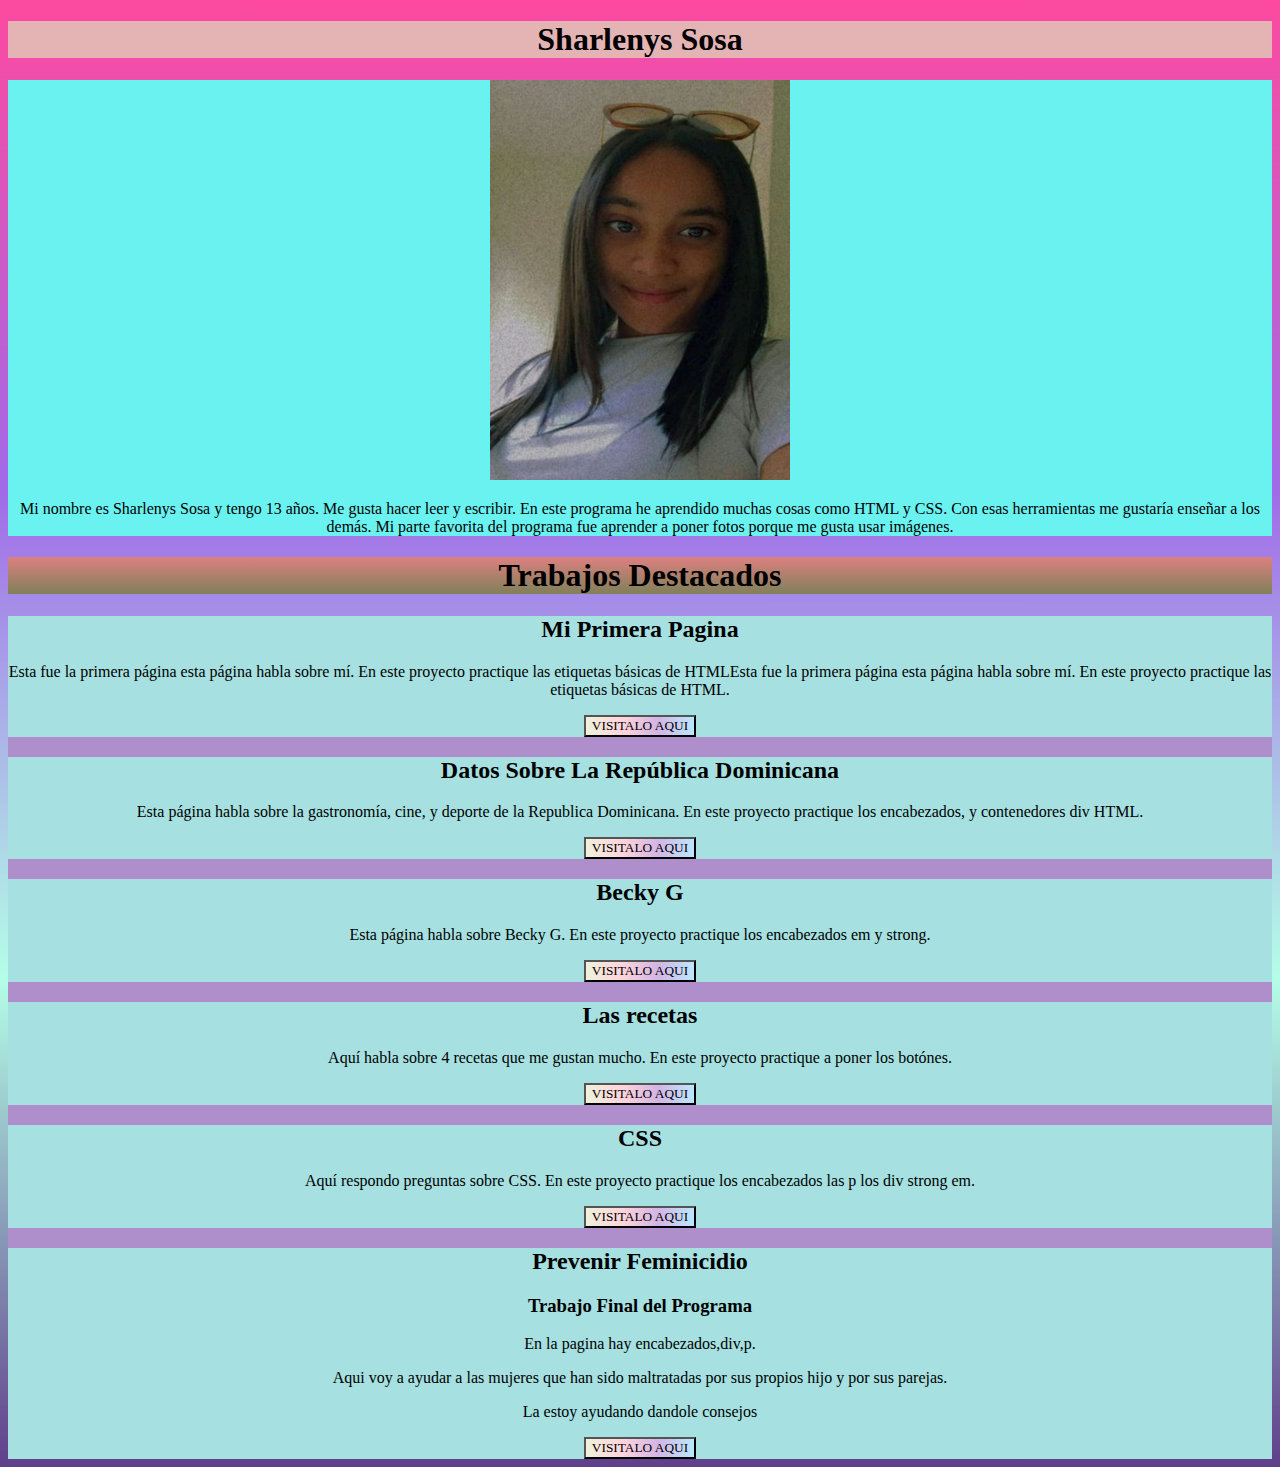
<file: index.html>
<!DOCTYPE html>
<html>

<head>
    <title>Sharlenys Sosa MP Portafolios</title>
    <link href="SSestilo.css" rel="stylesheet">
</head>


<body>
    <h1 id="encabezado">Sharlenys Sosa</h1>
    <div id="bio">
        <img src="Sharlenys.jfif" alt="Chica sonriendo">
        <p>Mi nombre es Sharlenys Sosa y tengo 13 años. Me gusta hacer leer y escribir. En este programa he aprendido
            muchas cosas como HTML y CSS. Con esas herramientas me gustaría enseñar a los demás. Mi parte favorita del
            programa fue aprender a poner fotos porque me gusta usar imágenes.</p>
    </div>

    <h1 id="tituloDestacados">Trabajos Destacados</h1>

    <div id="contenedorProyectos">
        <div class="proyectos">
            <h2>Mi Primera Pagina</h2>
            <p>Esta fue la primera página esta página habla sobre mí. En este proyecto practique las etiquetas básicas
                de HTMLEsta fue la primera página esta página habla sobre mí. En este proyecto practique las etiquetas
                básicas de HTML.</p>
            <a href="/sharlenysporfolio21/proyectos/U1L1.html"><button>VISITALO AQUI</button></a>
        </div>

        <div class="proyectos">
            <h2>Datos Sobre La República Dominicana</h2>
            <p>Esta página habla sobre la gastronomía, cine, y deporte de la Republica Dominicana. En este proyecto
                practique los encabezados, y contenedores div HTML.</p>
            <a href="/sharlenysporfolio21/proyectos/U1.L3.html"><button>VISITALO AQUI</button></a>

        </div>

        <div class="proyectos">
            <h2>Becky G</h2>
            <p>Esta página habla sobre Becky G. En este proyecto practique los encabezados em y strong. </p>
            <a href="/sharlenysporfolio21/proyectos/U1L3.1.html"><button>VISITALO AQUI</button></a>

        </div>


        <div class="proyectos">
            <h2>Las recetas</h2>
            <p>Aquí habla sobre 4 recetas que me gustan mucho. En este proyecto practique a poner los botónes.</p>
            <a href="/sharlenysporfolio21/proyectos/U1ProyectoFinal_Sharlenys/inicio.html"><button>VISITALO AQUI</button></a>
        </div>


        <div class="proyectos">
            <h2>CSS</h2>
            <p>Aquí respondo preguntas sobre CSS. En este proyecto practique los encabezados las p los div strong em.
            </p>
            <a href="/sharlenysporfolio21/proyectos/U2.L1.html"><button>VISITALO AQUI</button></a>
        </div>

        <div class="proyectos">
            <h2>Prevenir Feminicidio</h2>
            <h3>Trabajo Final del Programa</h3>
            <p>En la pagina hay encabezados,div,p.</p>
            <p>Aqui voy a ayudar a las mujeres que han sido maltratadas por sus propios hijo y por sus parejas.</p>
            <p>La estoy ayudando dandole consejos </p>
            <a href="/sharlenysporfolio21/proyectos/Unidad[3]/Sosa.html"><button>VISITALO AQUI</button></a>






        </div>
    </div>

</body>

</html>
</file>
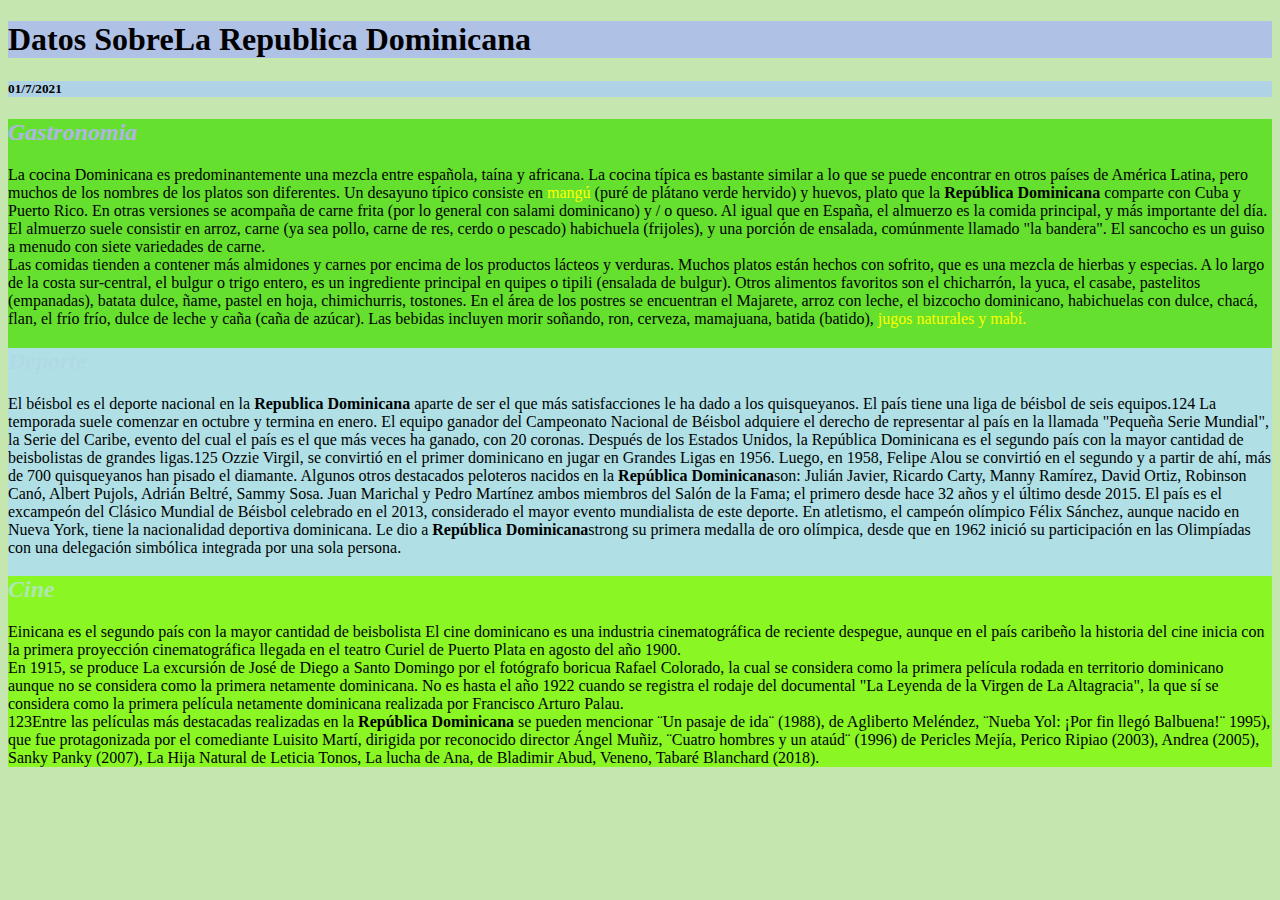
<file: proyectos/U1.L3.html>
<!DOCTYPE html>
<html>

<head>
    <title>Page Title</title>
</head>

<body style="background-color:rgb(198, 230, 176);">

    <h1 style="background-color:rgb(176, 193, 230);">
        Datos Sobre<strong>La Republica Dominicana</strong></h1>
    <h5 style="background-color:rgb(176, 210, 230);">
        01/7/2021</h5>
    <div style="background-color:rgb(102, 224, 46);">

        <h2 style="color:rgb(176, 180, 230);"><em>Gastronomia</em></h2>
        <p >
            La cocina Dominicana es predominantemente una mezcla entre española, taína y africana. La cocina típica es
            bastante similar a lo que se puede encontrar en otros países de América Latina, pero muchos de los nombres
            de los platos son diferentes. Un desayuno típico consiste en <span style="color: yellow;"> mangú </span>(puré de plátano verde hervido) y huevos,
            plato que la <strong>República Dominicana</strong> comparte con Cuba y Puerto Rico. En otras versiones se
            acompaña de carne
            frita (por lo general con salami dominicano) y / o queso. Al igual que en España, el almuerzo es la comida
            principal, y más importante del día. El almuerzo suele consistir en arroz, carne (ya sea pollo, carne de
            res, cerdo o pescado) habichuela (frijoles), y una porción de ensalada, comúnmente llamado "la
            bandera". El
            sancocho es un guiso a menudo con siete variedades de carne.<br>
            Las comidas tienden a contener más almidones y carnes por encima de los productos lácteos y verduras. Muchos
            platos están hechos con sofrito, que es una mezcla de hierbas y especias. A lo largo de la costa
            sur-central, el bulgur o trigo entero, es un ingrediente principal en quipes o tipili (ensalada de bulgur).
            Otros alimentos favoritos son el chicharrón, la yuca, el casabe, pastelitos (empanadas), batata dulce, ñame,
            pastel en hoja, chimichurris, tostones. En el área de los postres se encuentran el Majarete, arroz con
            leche, el bizcocho dominicano, habichuelas con dulce, chacá, flan, el frío frío, dulce de leche y caña (caña
            de azúcar). Las bebidas incluyen morir soñando, ron, cerveza, mamajuana, batida (batido),<span style="color: yellow;"> jugos naturales y
            mabí.<br>
            <span style="color: yellow;"></span>




        <div style="background-color:rgb(176, 224, 230);">

            <h2 style="color:rgb(176, 217, 230);">
                <em>Deporte</em>
            </h2>
            <p style="font-family: fantasy;">
                El béisbol es el deporte nacional en la <strong> Republica Dominicana</strong> aparte de ser el que más
                satisfacciones le
                ha
                dado a los quisqueyanos. El país tiene una liga de béisbol de seis equipos.124​ La temporada suele
                comenzar
                en octubre y termina en enero. El equipo ganador del Campeonato Nacional de Béisbol adquiere el derecho
                de
                representar al país en la llamada "Pequeña Serie Mundial", la Serie del Caribe, evento del cual el país
                es
                el que más veces ha ganado, con 20 coronas. Después de los Estados Unidos, la República Dominicana es el
                segundo país con la mayor cantidad de beisbolistas de grandes ligas.125​ Ozzie Virgil, se convirtió en
                el
                primer dominicano en jugar en Grandes Ligas en 1956. Luego, en 1958, Felipe Alou se convirtió en el
                segundo
                y a partir de ahí, más de 700 quisqueyanos han pisado el diamante. Algunos otros destacados peloteros
                nacidos en la <strong> República Dominicana</strong>son: Julián Javier, Ricardo Carty, Manny Ramírez,
                David Ortiz,
                Robinson
                Canó, Albert Pujols, Adrián Beltré, Sammy Sosa. Juan Marichal y Pedro Martínez ambos miembros del Salón
                de
                la Fama; el primero desde hace 32 años y el último desde 2015. El país es el excampeón del Clásico
                Mundial
                de Béisbol celebrado en el 2013, considerado el mayor evento mundialista de este deporte.
                En atletismo, el campeón olímpico Félix Sánchez, aunque nacido en Nueva York, tiene la nacionalidad
                deportiva dominicana. Le dio a <strong>República Dominicana</strong>strong su primera medalla de oro
                olímpica, desde que en
                1962
                inició su participación en las Olimpíadas con una delegación simbólica integrada por una sola
                persona.<br>






            <div style="background-color:rgb(138, 247, 36);">

                <h2 style="color:rgb(176, 230, 176);">
                    <em>Cine</em>
                </h2>
                <p >


                    Einicana es el segundo país con la mayor cantidad de beisbolista
                    El cine dominicano es una industria cinematográfica de reciente despegue, aunque en el país caribeño
                    la historia del cine inicia con la primera proyección cinematográfica llegada en el teatro Curiel de
                    Puerto Plata en agosto del año 1900.<br>
                    En 1915, se produce La excursión de José de Diego a Santo Domingo por el fotógrafo boricua Rafael
                    Colorado, la cual se considera como la primera película rodada en territorio dominicano aunque no se
                    considera como la primera netamente dominicana. No es hasta el año 1922 cuando se registra el rodaje
                    del documental "La Leyenda de la Virgen de La Altagracia", la que sí se considera como la primera
                    película netamente dominicana realizada por Francisco Arturo Palau.<br>123​
                    Entre las películas más destacadas realizadas en la<strong> República Dominicana</strong> se pueden
                    mencionar ¨Un
                    pasaje de ida¨ (1988), de Agliberto Meléndez, ¨Nueba Yol: ¡Por fin llegó Balbuena!¨ 1995), que fue
                    protagonizada por el comediante Luisito Martí, dirigida por reconocido director Ángel Muñiz, ¨Cuatro
                    hombres y un ataúd¨ (1996) de Pericles Mejía, Perico Ripiao (2003), Andrea (2005), Sanky Panky
                    (2007), La Hija Natural de Leticia Tonos, La lucha de Ana, de Bladimir Abud, Veneno, Tabaré
                    Blanchard (2018).<br>

                </p>
            </div>
</body>

</html>
</file>
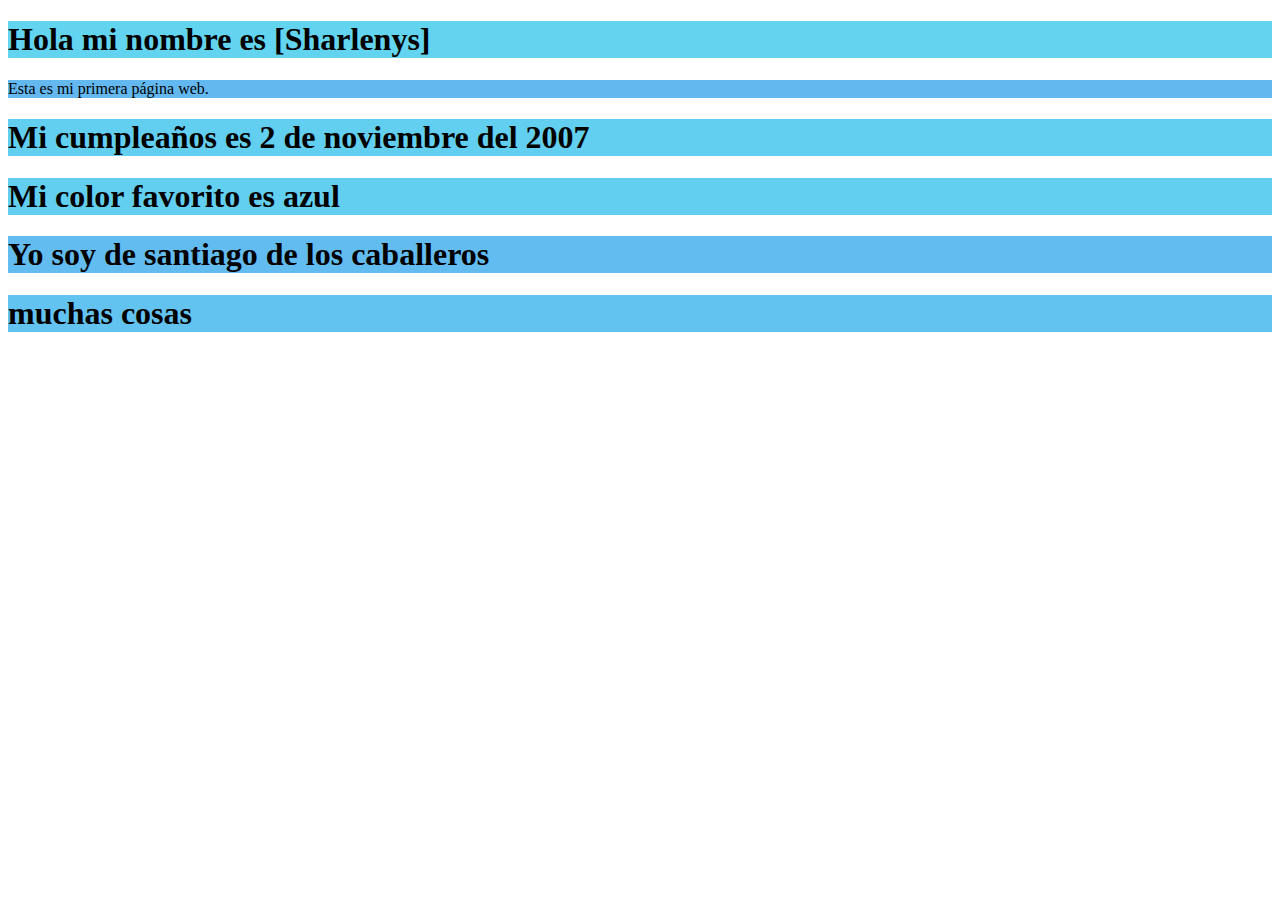
<file: proyectos/U1L1.html>
<!DOCTYPE html>
<html>

<head>
    <title> Sharlenys: Mi Primera Página </title>
</head>

<body>
    <h1    style="background-color:rgb(99, 212, 240);"  > Hola mi nombre es [Sharlenys] </h1>
    <p style="background-color:rgb(99, 184, 240);"     >Esta es mi primera página web.</p>
    <h1 style="background-color:rgb(99, 207, 240);"      >Mi cumpleaños es 2 de noviembre del 2007</h1>
    <h1 style="background-color:rgb(99, 207, 240);"    >Mi color favorito es azul </h1 >
    <h1 style="background-color:rgb(99, 188, 240);"  >Yo soy de santiago de los caballeros</h1>
    <h1 style="background-color:rgb(99, 195, 240);"1>muchas cosas<h1>
</body>

</html>
</file>
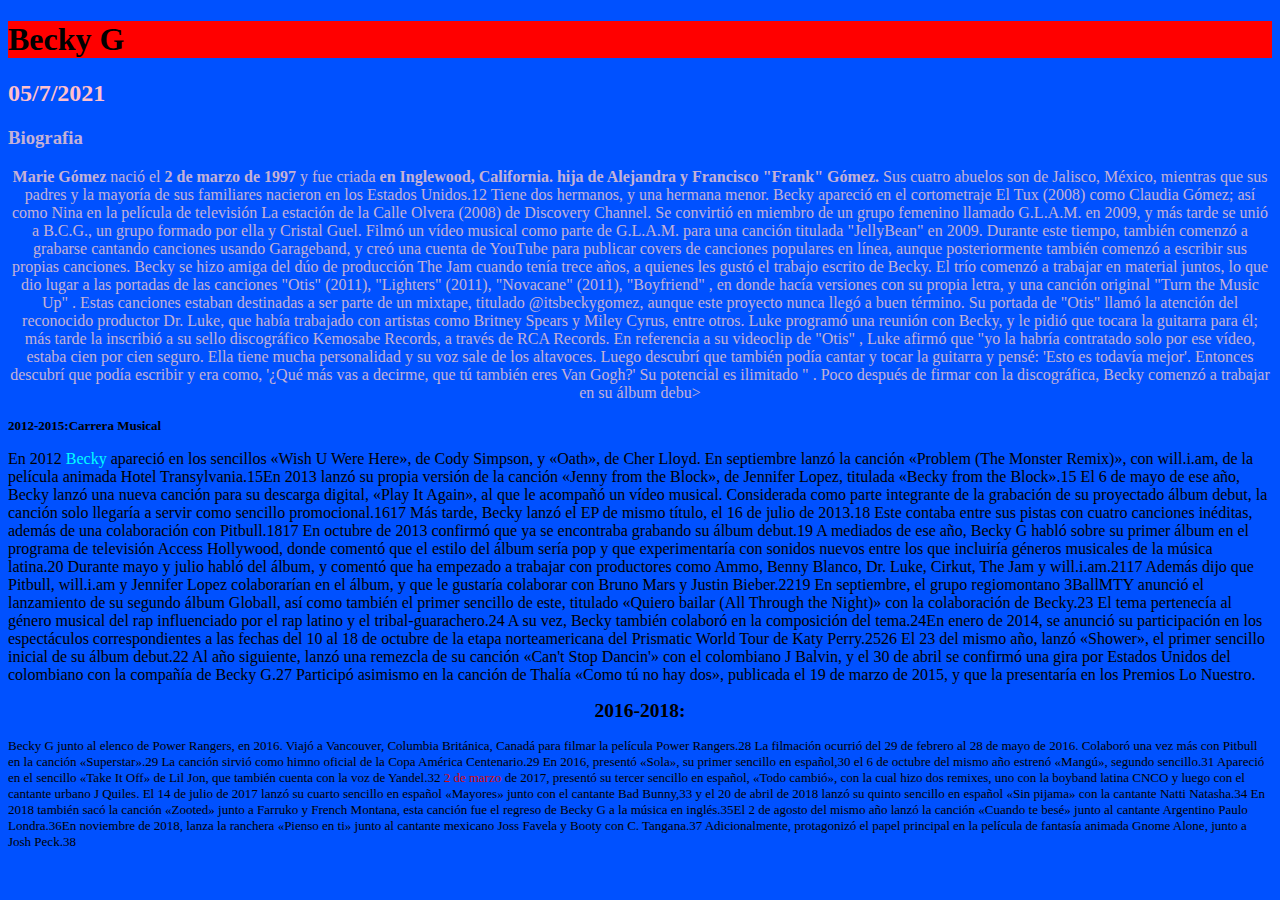
<file: proyectos/U1L3.1.html>
<!DOCTYPE html>
<html>

<head>
    <title>Becky G</title>
</head>

<body style="background-color: rgb(0, 81, 255);">
    <h1 style="background-color:red;"> <strong>Becky G</strong></h1>
    <h2 style="color:pink;">05/7/2021</h2>
<div style="color: rgb(196, 177, 214);">
      <h3 style="font-family:fantasy;">Biografia</h3>
        <p style="text-align: center;"><strong> Marie Gómez</strong> nació el<strong> 2 de marzo de 1997</strong> y fue criada <strong>en Inglewood, California.</strong> <strong> hija de Alejandra y
            Francisco "Frank" Gómez.</strong> Sus cuatro abuelos son de Jalisco, México, mientras que sus padres y la mayoría de
            sus familiares nacieron en los Estados Unidos.12​ Tiene dos hermanos, y una hermana menor. Becky apareció en
            el cortometraje El Tux (2008) como Claudia Gómez; así como Nina en la película de televisión La estación de
            la Calle Olvera (2008) de Discovery Channel. Se convirtió en miembro de un grupo femenino llamado G.L.A.M.
            en 2009, y más tarde se unió a B.C.G., un grupo formado por ella y Cristal Guel. Filmó un vídeo musical como
            parte de G.L.A.M. para una canción titulada "JellyBean" en 2009. Durante este tiempo, también comenzó a
            grabarse cantando canciones usando Garageband, y creó una cuenta de YouTube para publicar covers de
            canciones populares en línea, aunque posteriormente también comenzó a escribir sus propias canciones. Becky
            se hizo amiga del dúo de producción The Jam cuando tenía trece años, a quienes les gustó el trabajo escrito
            de Becky. El trío comenzó a trabajar en material juntos, lo que dio lugar a las portadas de las
            canciones "Otis" (2011), "Lighters" (2011), "Novacane" (2011), "Boyfriend" , en donde hacía versiones con su
            propia letra, y una canción original "Turn the Music Up" . Estas canciones estaban destinadas a ser parte de
            un mixtape, titulado @itsbeckygomez, aunque este proyecto nunca llegó a buen término. Su portada de "Otis"
            llamó la atención del reconocido productor Dr. Luke, que había trabajado con artistas como Britney Spears y
            Miley Cyrus, entre otros. Luke programó una reunión con Becky, y le pidió que tocara la guitarra para él;
            más tarde la inscribió a su sello discográfico Kemosabe Records, a través de RCA Records. En referencia a su
            videoclip de "Otis" , Luke afirmó
            que "yo la habría contratado solo por ese vídeo, estaba cien por cien seguro. Ella tiene mucha personalidad
            y su voz sale de los altavoces. Luego descubrí que también podía cantar y tocar la guitarra y pensé: 'Esto
            es todavía mejor'. Entonces descubrí que podía escribir y era como, '¿Qué más vas a decirme, que tú también
            eres Van Gogh?' Su potencial es ilimitado "
            . Poco después de firmar con la discográfica, Becky comenzó a trabajar en su álbum debu>
        </p>
    </div>

    <div style="font-family: cursive;">
        <h2 style="font-size: small;">2012-2015:Carrera Musical </h2>
        <p>
        En 2012<span style="color:cyan;"> Becky </span> apareció en los sencillos «Wish U Were Here», de Cody Simpson, y «Oath», de Cher Lloyd. En
            septiembre lanzó la canción «Problem (The Monster Remix)», con will.i.am, de la película animada Hotel
            Transylvania.15​

            En 2013 lanzó su propia versión de la canción «Jenny from the Block», de Jennifer Lopez, titulada «Becky
            from the Block».15​ El 6 de mayo de ese año, Becky lanzó una nueva canción para su descarga digital, «Play
            It Again», al que le acompañó un vídeo musical. Considerada como parte integrante de la grabación de su
            proyectado álbum debut, la canción solo llegaría a servir como sencillo promocional.16​17​ Más tarde, Becky
            lanzó el EP de mismo título, el 16 de julio de 2013.18​ Este contaba entre sus pistas con cuatro canciones
            inéditas, además de una colaboración con Pitbull.18​17​ En octubre de 2013 confirmó que ya se encontraba
            grabando su álbum debut.19​ A mediados de ese año, Becky G habló sobre su primer álbum en el programa de
            televisión Access Hollywood, donde comentó que el estilo del álbum sería pop y que experimentaría con
            sonidos nuevos entre los que incluiría géneros musicales de la música latina.20​ Durante mayo y julio habló
            del álbum, y comentó que ha empezado a trabajar con productores como Ammo, Benny Blanco, Dr. Luke, Cirkut,
            The Jam y will.i.am.21​17​ Además dijo que Pitbull, will.i.am y Jennifer Lopez colaborarían en el álbum, y
            que le gustaría colaborar con Bruno Mars y Justin Bieber.22​19​ En septiembre, el grupo regiomontano
            3BallMTY anunció el lanzamiento de su segundo álbum Globall, así como también el primer sencillo de este,
            titulado «Quiero bailar (All Through the Night)» con la colaboración de Becky.23​ El tema pertenecía al
            género musical del rap influenciado por el rap latino y el tribal-guarachero.24​ A su vez, Becky también
            colaboró en la composición del tema.24​

            En enero de 2014, se anunció su participación en los espectáculos correspondientes a las fechas del 10 al 18
            de octubre de la etapa norteamericana del Prismatic World Tour de Katy Perry.25​26​ El 23 del mismo año,
            lanzó «Shower», el primer sencillo inicial de su álbum debut.22​ Al año siguiente, lanzó una remezcla de su
            canción «Can't Stop Dancin'» con el colombiano J Balvin, y el 30 de abril se confirmó una gira por Estados
            Unidos del colombiano con la compañía de Becky G.27​ Participó asimismo en la canción de Thalía «Como tú no
            hay dos», publicada el 19 de marzo de 2015, y que la presentaría en los Premios Lo Nuestro.</p>
    </div>

    <div style="font-size: small;">
        <h2 style="text-align:center;">2016-2018:</h2>

            Becky G junto al elenco de Power Rangers, en 2016.
            Viajó a Vancouver, Columbia Británica, Canadá para filmar la película Power Rangers.28​ La filmación ocurrió
            del 29 de febrero al 28 de mayo de 2016. Colaboró ​​una vez más con Pitbull en la canción «Superstar».29​ La
            canción sirvió como himno oficial de la Copa América Centenario.29​ En 2016, presentó «Sola», su primer
            sencillo en español,30​ el 6 de octubre del mismo año estrenó «Mangú», segundo sencillo.31​ Apareció en el
            sencillo «Take It Off» de Lil Jon, que también cuenta con la voz de Yandel.32​

            <span style="color:rgb(209, 9, 9);"> 2 de marzo </span>de 2017, presentó su tercer sencillo en español, «Todo cambió», con la cual hizo dos remixes,
            uno con la boyband latina CNCO y luego con el cantante urbano J Quiles. El 14 de julio de 2017 lanzó su
            cuarto sencillo en español «Mayores» junto con el cantante Bad Bunny,33​ y el 20 de abril de 2018 lanzó su
            quinto sencillo en español «Sin pijama» con la cantante Natti Natasha.34​ En 2018 también sacó la canción
            «Zooted» junto a Farruko y French Montana, esta canción fue el regreso de Becky G a la música en inglés.35​
            El 2 de agosto del mismo año lanzó la canción «Cuando te besé» junto al cantante Argentino Paulo Londra.36​

            En noviembre de 2018, lanza la ranchera «Pienso en ti» junto al cantante mexicano Joss Favela y Booty con C.
            Tangana.37​ Adicionalmente, protagonizó el papel principal en la película de fantasía animada Gnome Alone,
            junto a Josh Peck.38​</h2>
    </div>

    
    </div>
</body>


</html>
</file>
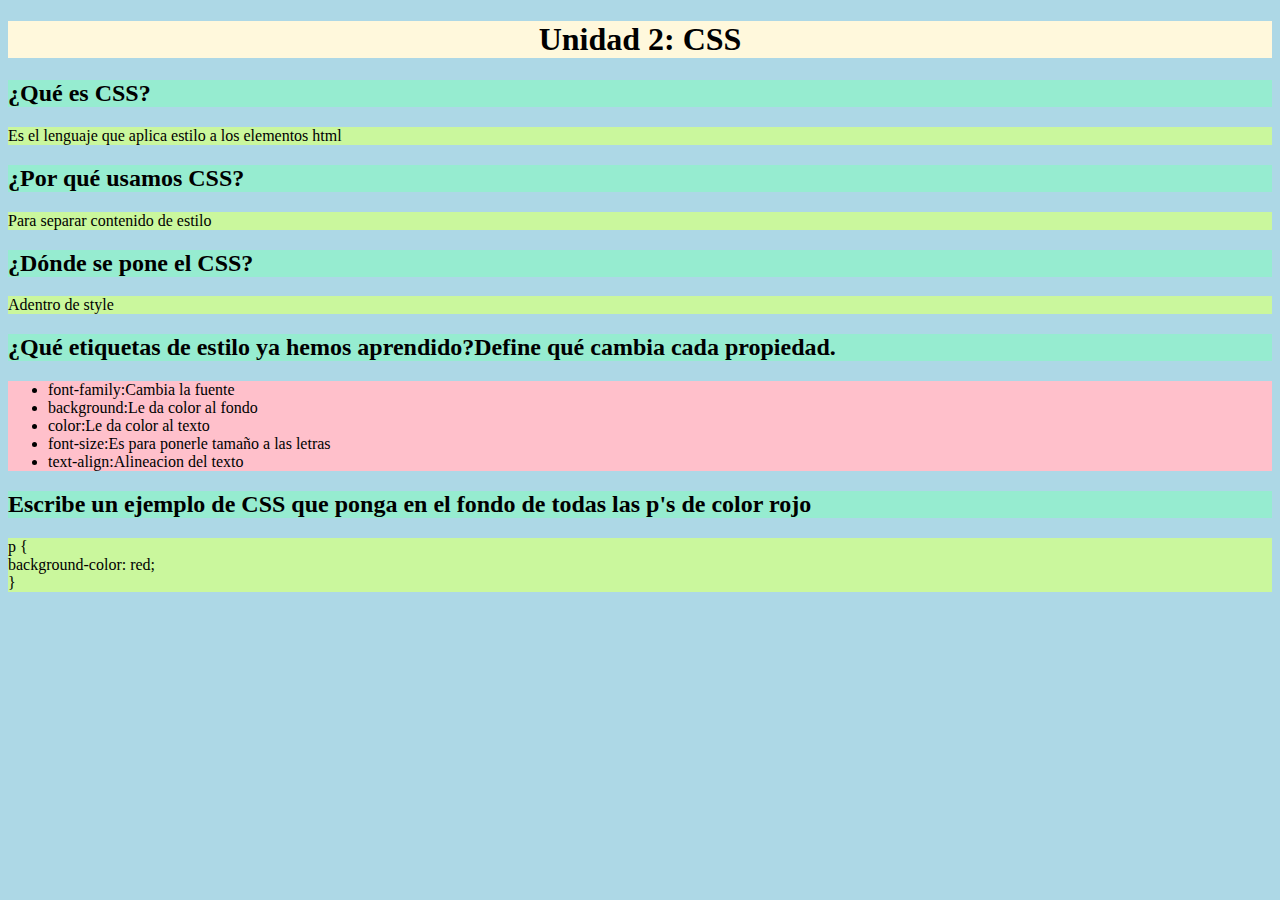
<file: proyectos/U2.L1.html>
<!DOCTYPE html>
<html>

<head>
    <title></title>
    <style>
        body {
            background-color: lightblue;
        }
        h1 {
            text-align: center;
            background-color: cornsilk;
        }
        h2 {
            background-color:  rgb(150, 236, 208);
        }
        p {
            background-color:rgb(202, 247, 157);
        }
        ul {
           background-color: pink;
        }
    </style>
</head> 

<body>
    <h1> Unidad 2: CSS</h1>
    <h2>¿Qué es CSS?</h2>
    <p>Es el lenguaje que aplica estilo a los elementos html </p>
    <h2>¿Por qué usamos CSS?</h2>
    <p>Para separar contenido de estilo</p>
    <h2>¿Dónde se pone el CSS?</h2>
    <p>Adentro de style</p>
    <h2>¿Qué etiquetas de estilo ya hemos aprendido?Define qué cambia cada propiedad.</h2>
    <ul>
       <li>font-family:Cambia la fuente</li>
       <li>background:Le da color al fondo</li>
       <li>color:Le da color al texto</li>
       <li>font-size:Es para ponerle tamaño a las letras</li>
       <li> text-align:Alineacion del texto</li>
       </ul>
<h2>Escribe un ejemplo de CSS que ponga en el fondo de todas las p's de color rojo </h2>
<p>p {<br> background-color: red;<br>}<br></p>
       
    
</body>

</html>
</file>
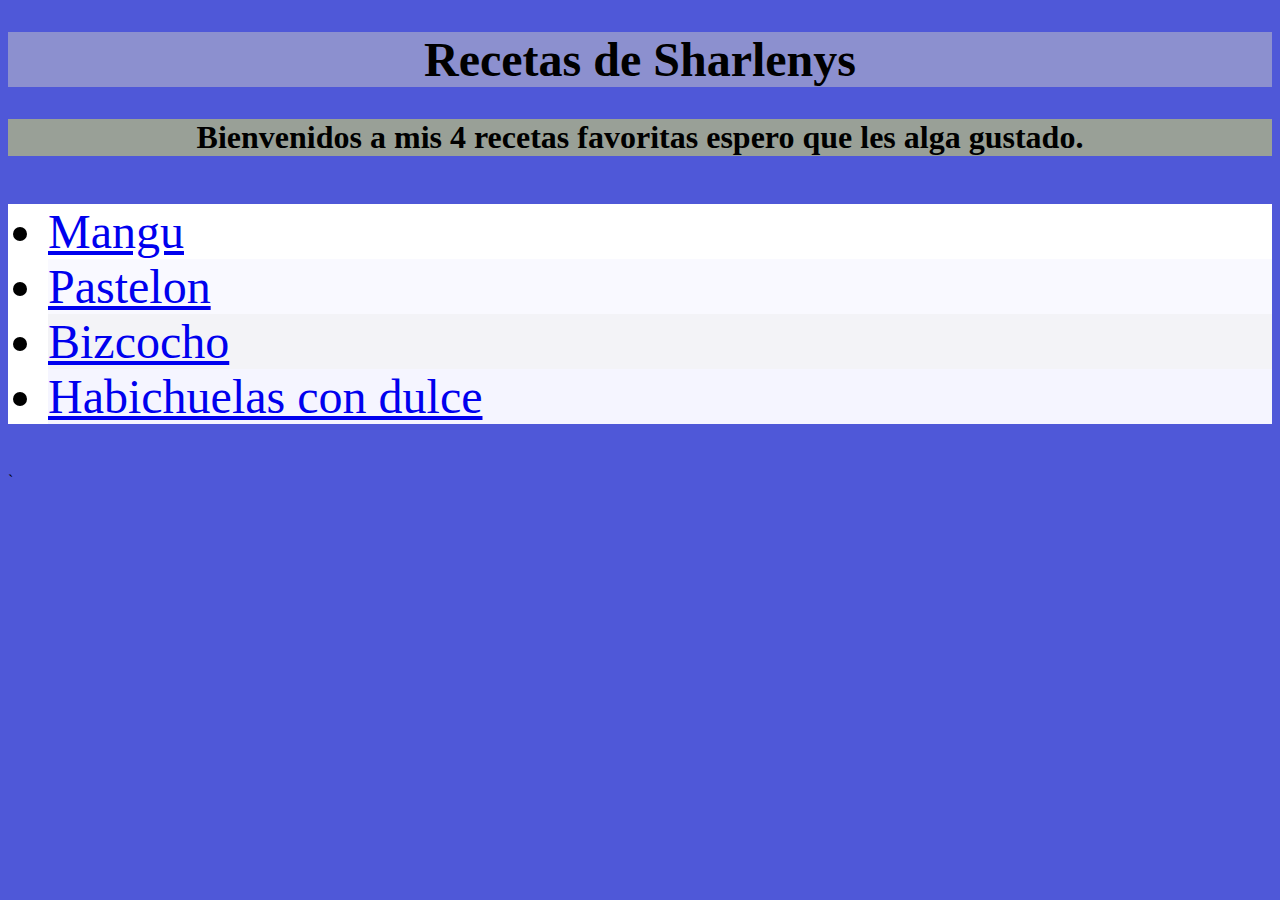
<file: proyectos/U1ProyectoFinal_Sharlenys/inicio.html>
<!DOCTYPE html>
<html>

<head>

    <title>Recetas Favoritas de Sharlenys</title>
</head>



<body style="background-color: rgb(79, 88, 216);">
    <h1 style="background-color: rgb(140, 144, 207);text-align: center;font-size: 300%;font-family:fantasy;">Recetas de Sharlenys </h1>
    <h1 style="background-color: rgb(153, 160, 151);text-align: center;">Bienvenidos a mis 4 recetas favoritas espero que les alga gustado.</h1>
    <ul style="font-size: 300%;background-color: rgb(255, 255, 255)">
        <li style="background-color: rgb(255, 255, 255);"><a href="receta1.html">Mangu</a></li>
        <li style="background-color: rgb(249, 249, 255);"><a href="receta2.html">Pastelon</a></li>
        <li style="background-color: rgb(243, 243, 247);"><a href="receta3.html">Bizcocho</a></li>
        <li style="background-color: rgb(245, 245, 255);"><a href="receta4.html">Habichuelas con dulce</a></li>
    </ul>

</body>

</html>`
</file>
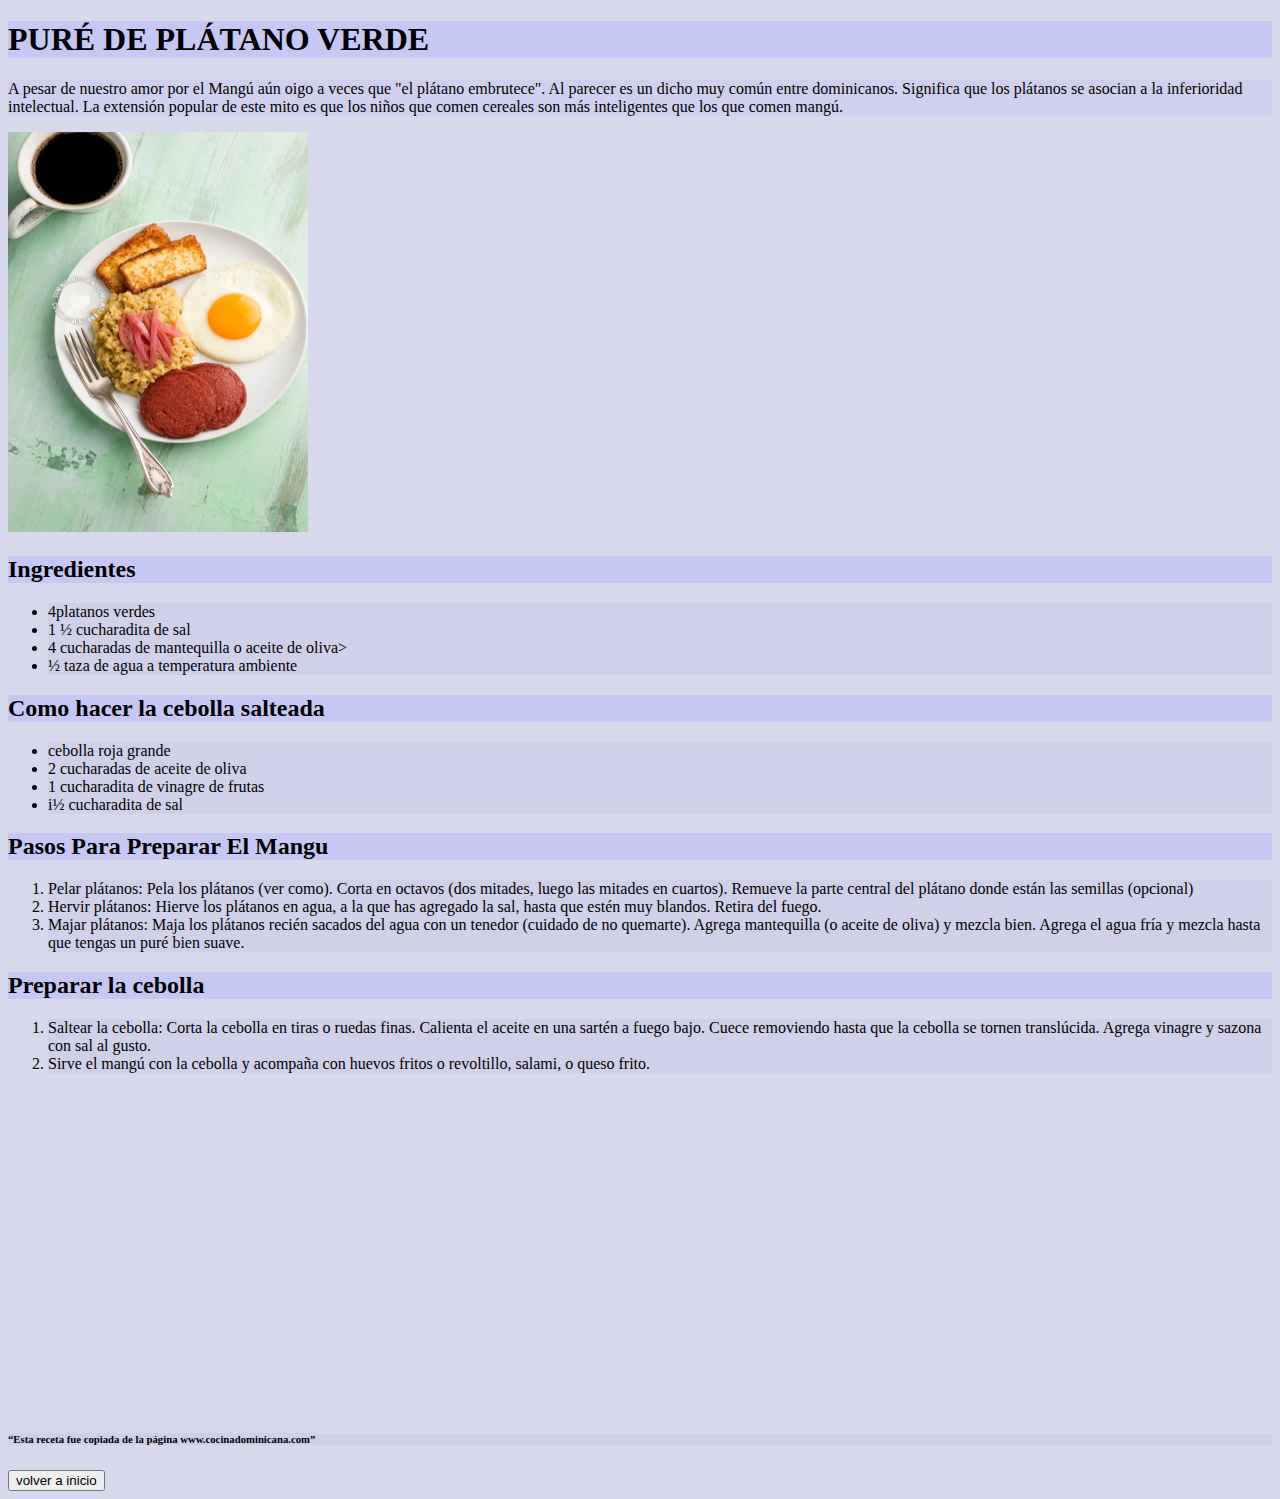
<file: proyectos/U1ProyectoFinal_Sharlenys/receta1.html>
<!DOCTYPE html>
<html>

<head>
    <title>MANGÚ</title>
</head>

<body style="background-color: rgb(216, 216, 236);">
    <h1 style="background-color: rgb(199, 199, 243);">PURÉ DE PLÁTANO VERDE</h1>
    <p style="background-color: rgb(208, 208, 238);">
        </pstyle>A pesar de nuestro amor por el Mangú aún oigo a veces que "el plátano embrutece". Al parecer es un
        dicho muy
        común entre dominicanos. Significa que los plátanos se asocian a la inferioridad intelectual. La extensión
        popular de este mito es que los niños que comen cereales son más inteligentes que los que comen mangú.</p>
    <img src="MANGU.webp" width="300" height="400">

    <div>
        <h2 style="background-color: rgb(199, 199, 243);">Ingredientes</h2>
        <ul>
            <li style="background-color: rgb(208, 208, 233);">4platanos verdes</li>
            <li style="background-color: rgb(208, 208, 233);">1 ½ cucharadita de sal</li>
            <li style="background-color: rgb(208, 208, 233);">4 cucharadas de mantequilla o aceite de oliva></li>
            <li style="background-color: rgb(208, 208, 233);">½ taza de agua a temperatura ambiente</li>
        </ul>
        <h2 style="background-color: rgb(199, 199, 243);">Como hacer la cebolla salteada</h2>
        <ul>
            <li style="background-color: rgb(208, 208, 233);">cebolla roja grande</li>
            <li style="background-color: rgb(208, 208, 233);">2 cucharadas de aceite de oliva</li>
            <li style="background-color: rgb(208, 208, 233);">1 cucharadita de vinagre de frutas</li>
            <li style="background-color: rgb(208, 208, 233);">i½ cucharadita de sal</li>

        </ul>
    </div>


    <div>
        <h2 style="background-color: rgb(199, 199, 243);">Pasos Para Preparar El Mangu</h2>
        <ol>
            <li style="background-color: rgb(208, 208, 233);">Pelar plátanos: Pela los plátanos (ver como). Corta en
                octavos (dos mitades, luego las mitades en
                cuartos). Remueve la parte central del plátano donde están las semillas (opcional) </li>
            <li style="background-color: rgb(208, 208, 233);"> Hervir plátanos: Hierve los plátanos en agua, a la que
                has agregado la sal, hasta que estén muy blandos.
                Retira del fuego. </li>
            <li style="background-color: rgb(208, 208, 233);">Majar plátanos: Maja los plátanos recién sacados del agua
                con un tenedor (cuidado de no quemarte).
                Agrega mantequilla (o aceite de oliva) y mezcla bien. Agrega el agua fría y mezcla hasta que tengas un
                puré bien suave.</li>
        </ol>
        <h2 style="background-color: rgb(199, 199, 243);">Preparar la cebolla</h2>
        <ol>
            <li style="background-color: rgb(208, 208, 233);">Saltear la cebolla: Corta la cebolla en tiras o ruedas
                finas. Calienta el aceite en una sartén a fuego
                bajo.
                Cuece removiendo hasta que la cebolla se tornen translúcida. Agrega vinagre y sazona con sal al gusto.
            </li>
            <li style="background-color: rgb(208, 208, 233);">Sirve el mangú con la cebolla y acompaña con huevos fritos
                o revoltillo, salami, o queso frito.</li>
        </ol>

        <iframe width="560" height="315" src="https://www.youtube.com/embed/GoJdQmavGs4" title="YouTube video player"
            frameborder="0"
            allow="accelerometer; autoplay; clipboard-write; encrypted-media; gyroscope; picture-in-picture"
            allowfullscreen></iframe>

        <h6 style="background-color: rgb(208, 208, 233);"> “Esta receta fue copiada de la página
            www.cocinadominicana.com”</h6>

        <a href="inicio.html"><button> volver a inicio</button></a>

    </div>


</body>

</html>
</file>
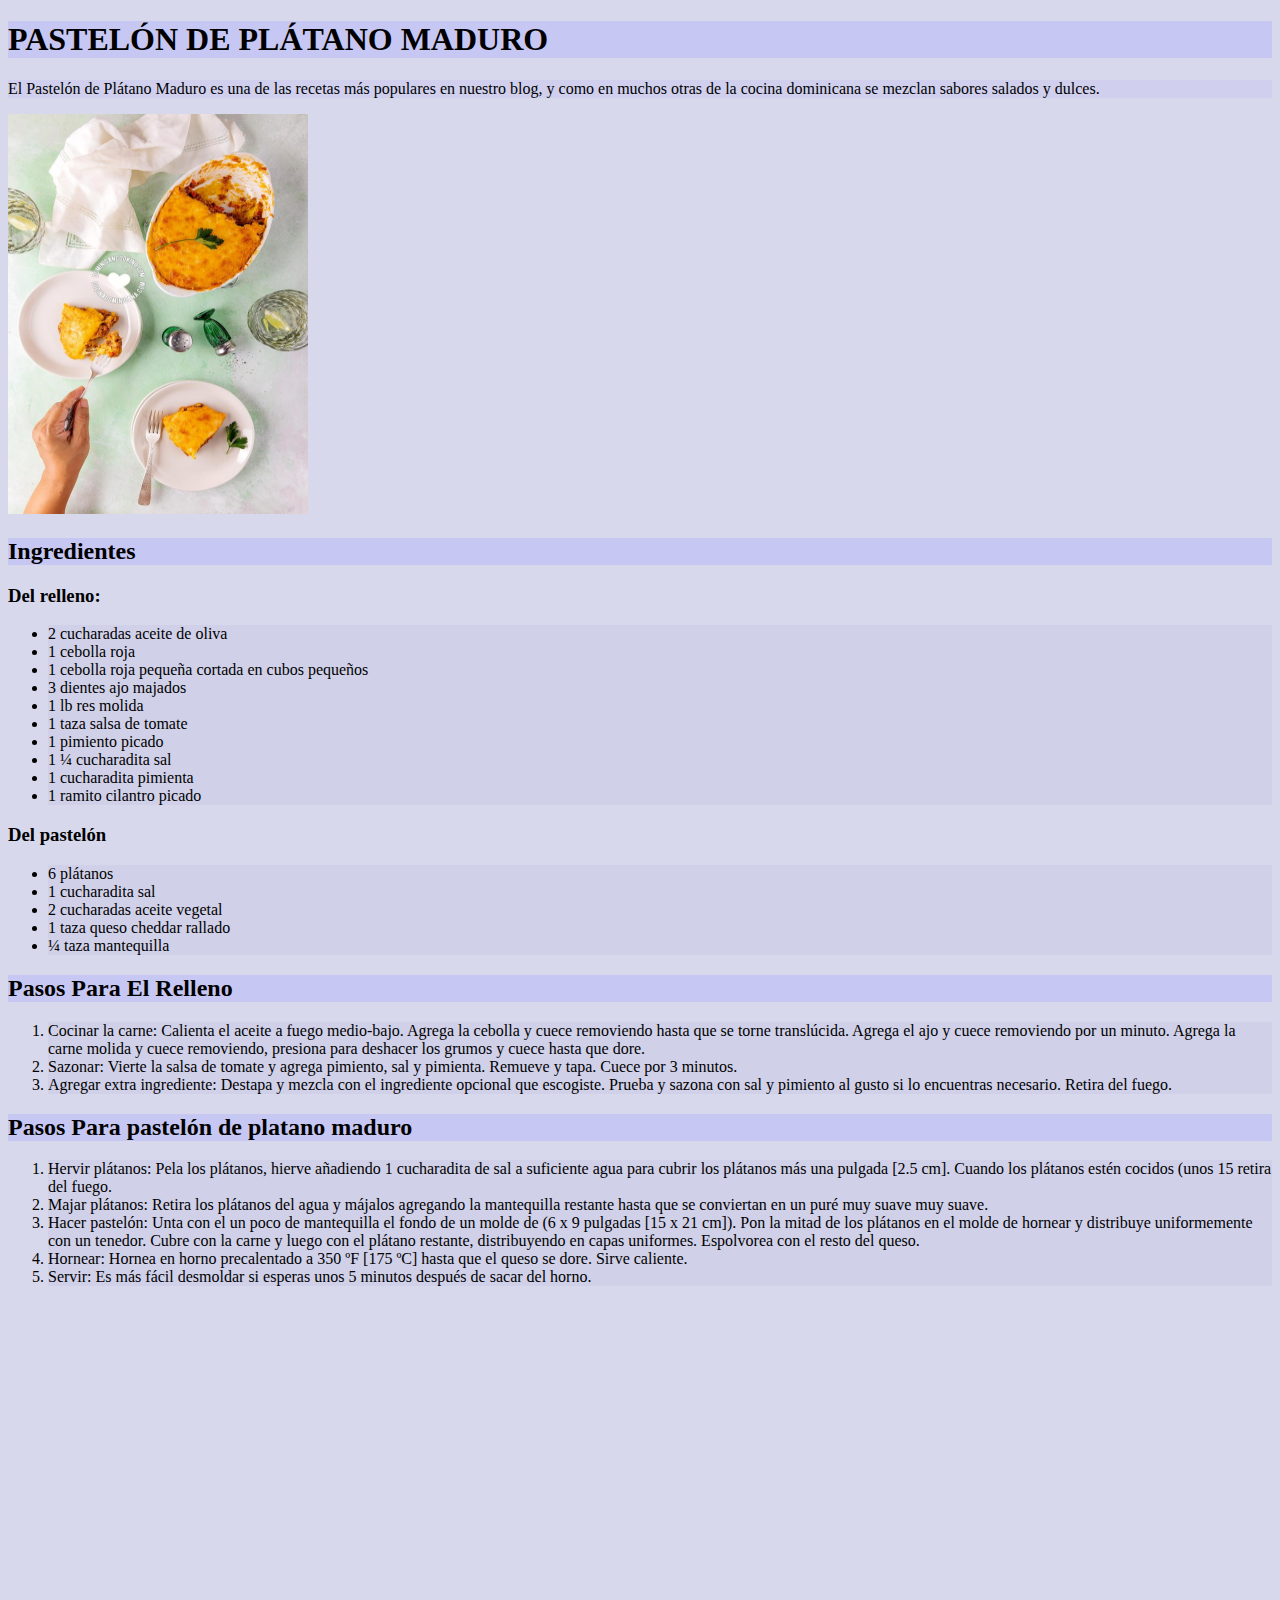
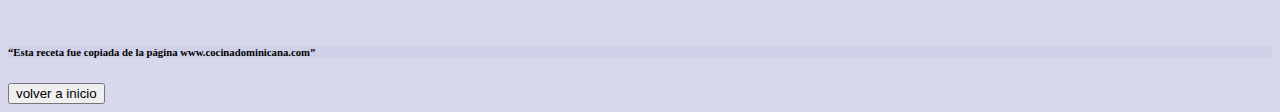
<file: proyectos/U1ProyectoFinal_Sharlenys/receta2.html>
<!DOCTYPE html>
<html>
    

<head>
    <title>PASTELÓN</title>
</head>

<body style="background-color: rgb(216, 216, 236);">
    <h1 style="background-color: rgb(199, 199, 243);">PASTELÓN DE PLÁTANO MADURO</h1>
    <p style="background-color: rgb(208, 208, 238);">El Pastelón de Plátano Maduro es una de las recetas más populares
        en nuestro blog, y como en muchos otras de la cocina dominicana se mezclan sabores salados y dulces.</p>
    <img src="paste.jpg" width="300" height="400">

    <div>
        <h2 style="background-color: rgb(199, 199, 243);">Ingredientes</h2>
        <h3>Del relleno:</h3>
        <ul>
            <li style="background-color: rgb(208, 208, 233);">2 cucharadas aceite de oliva</li>
            <li style="background-color: rgb(208, 208, 233);">1 cebolla roja </li>
            <li style="background-color: rgb(208, 208, 233);">1 cebolla roja pequeña cortada en cubos pequeños</li>
            <li style="background-color: rgb(208, 208, 233);">3 dientes ajo majados</li>
            <li style="background-color: rgb(208, 208, 233);">1 lb res molida</li>
            <li style="background-color: rgb(208, 208, 233);">1 taza salsa de tomate</li>
            <li style="background-color: rgb(208, 208, 233);">1 pimiento picado </li>
            <li style="background-color: rgb(208, 208, 233);">1 ¼ cucharadita sal</li>
            <li style="background-color: rgb(208, 208, 233);">1 cucharadita pimienta</li>
            <li style="background-color: rgb(208, 208, 233);">1 ramito cilantro picado</li>

        </ul>
        <h3>Del pastelón</h2>
        <ul>
            <li style="background-color: rgb(208, 208, 233);">6 plátanos</li>
            <li style="background-color: rgb(208, 208, 233);">1 cucharadita sal</li>
            <li style="background-color: rgb(208, 208, 233);">2 cucharadas aceite vegetal</li>
            <li style="background-color: rgb(208, 208, 233);">1 taza queso cheddar rallado</li>
            <li style="background-color: rgb(208, 208, 233);">¼ taza mantequilla </li>

        </ul>
    </div>


    <div>
        <h2 style="background-color: rgb(199, 199, 243);">Pasos Para El Relleno </h2>
        <ol>
            <li style="background-color: rgb(208, 208, 233);">Cocinar la carne: Calienta el aceite a fuego
                medio-bajo. Agrega la cebolla y cuece removiendo hasta que se torne translúcida. Agrega el ajo y
                cuece removiendo por un minuto.
                Agrega la carne molida y cuece removiendo, presiona para deshacer los grumos y cuece hasta que dore.
            </li>
            <li style="background-color: rgb(208, 208, 233);">Sazonar: Vierte la salsa de tomate y agrega pimiento,
                sal y pimienta. Remueve y tapa. Cuece por 3 minutos. </li>
            <li style="background-color: rgb(208, 208, 233);">Agregar extra ingrediente: Destapa y mezcla con el
                ingrediente opcional que escogiste.
                Prueba y sazona con sal y pimiento al gusto si lo encuentras necesario. Retira del fuego. </li>

        </ol>

        <h2 style="background-color: rgb(199, 199, 243);">Pasos Para pastelón de platano maduro </h2>
        <ol>
            <li style="background-color: rgb(208, 208, 233);"> Hervir plátanos: Pela los plátanos, hierve añadiendo 1
                cucharadita de sal a suficiente agua para cubrir los plátanos más una pulgada [2.5 cm]. Cuando los
                plátanos estén cocidos (unos 15 retira del fuego.</li>
            <li style="background-color: rgb(208, 208, 233);">Majar plátanos: Retira los plátanos del agua y májalos
                agregando la mantequilla restante hasta que se conviertan en un puré muy suave muy suave. </li>
            <li style="background-color: rgb(208, 208, 233);"> Hacer pastelón: Unta con el un poco de mantequilla el
                fondo de un molde de (6 x 9 pulgadas [15 x 21 cm]). Pon la mitad de los plátanos en el molde de hornear
                y distribuye uniformemente con un tenedor.
                Cubre con la carne y luego con el plátano restante, distribuyendo en capas uniformes. Espolvorea con el
                resto del queso.
                <li style="background-color: rgb(208, 208, 233);">Hornear: Hornea en horno precalentado a 350 ºF [175 ºC]
                    hasta que el queso se dore. Sirve caliente. </li>
                <li style="background-color: rgb(208, 208, 233);">Servir: Es más fácil desmoldar si esperas unos 5 minutos
                    después de sacar del horno. </li>
            </ol>


            

        <iframe width="560" height="315" src="https://www.youtube.com/embed/q0Ct7DCHAFo" title="YouTube video player"
            frameborder="0"
            allow="accelerometer; autoplay; clipboard-write; encrypted-media; gyroscope; picture-in-picture"
            allowfullscreen></iframe>

        <h6 style="background-color: rgb(208, 208, 233);"> “Esta receta fue copiada de la página
            www.cocinadominicana.com”</h6>
 
            <a href= "inicio.html"><button> volver a inicio</button></a>
    </div>

</body>

</html>
</file>
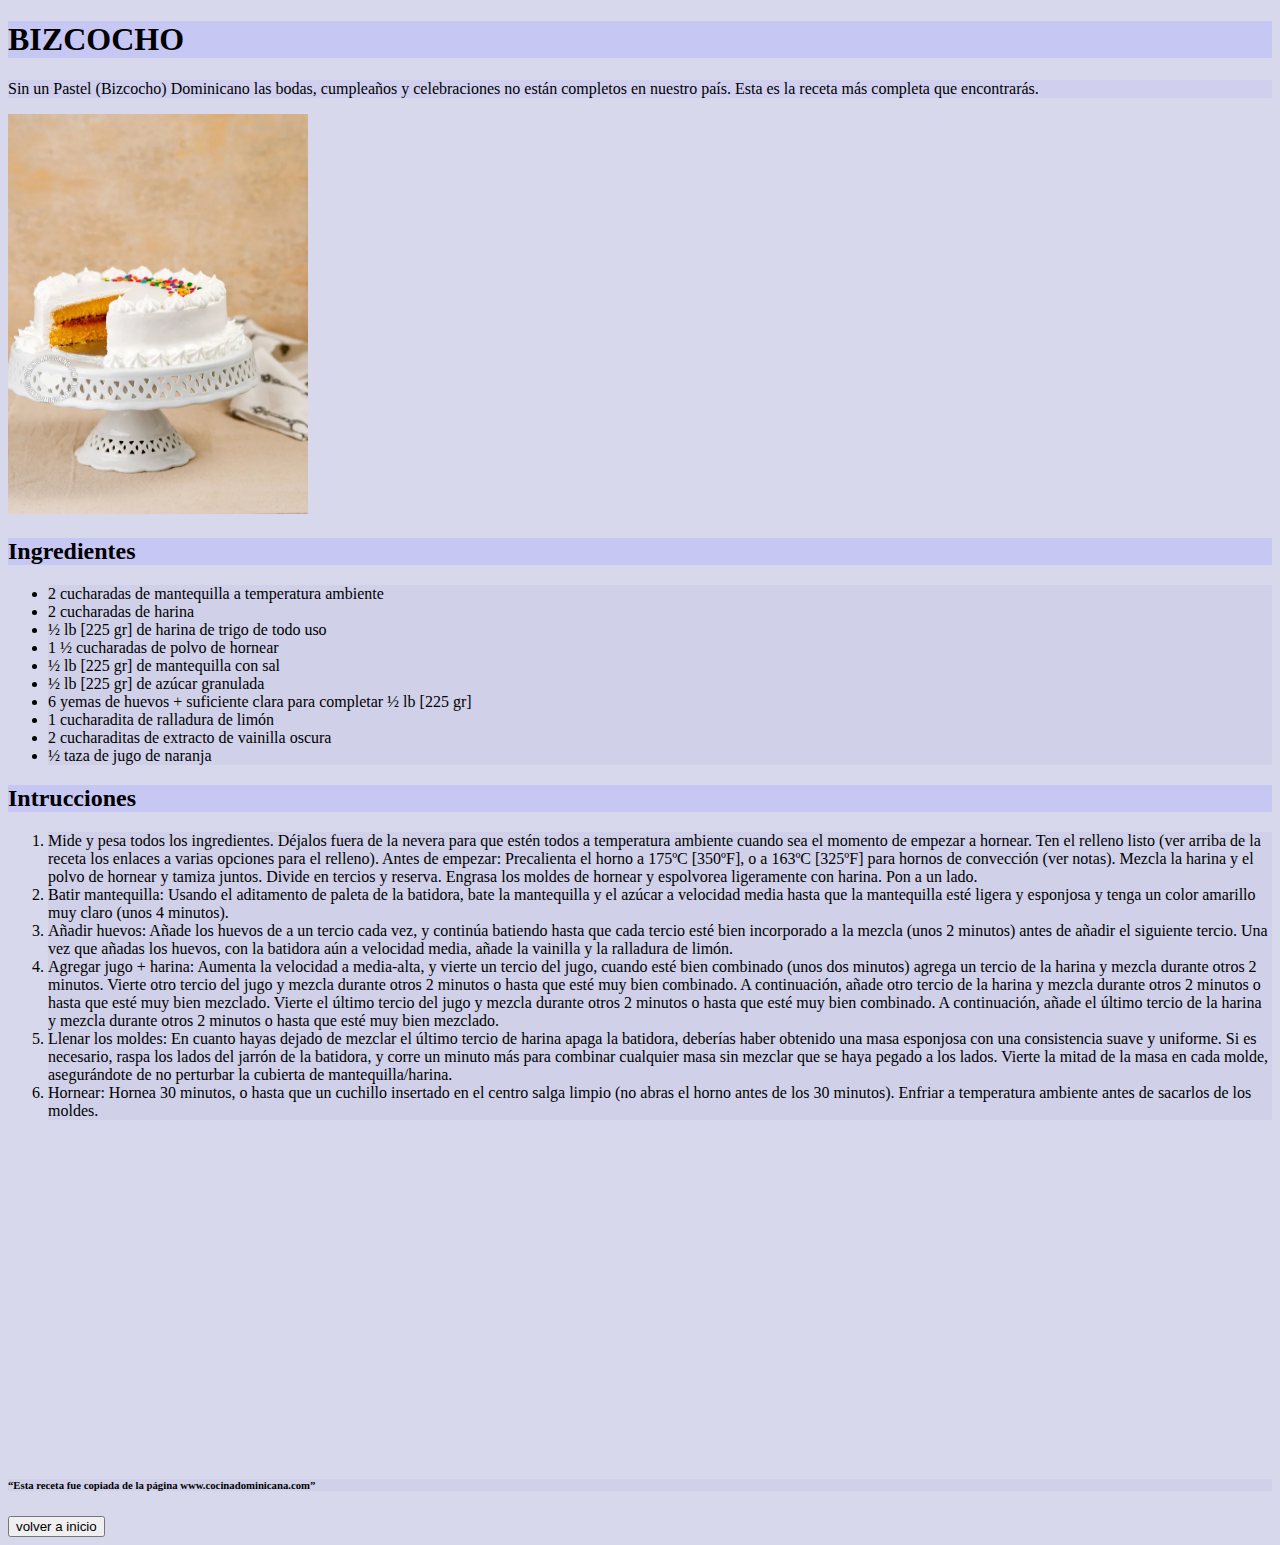
<file: proyectos/U1ProyectoFinal_Sharlenys/receta3.html>
<!DOCTYPE html>
<html>

<head>
    <title>PASTEL</title>
</head>

<body style="background-color: rgb(216, 216, 236);">
    <h1 style="background-color: rgb(199, 199, 243);">BIZCOCHO</h1>
    <p style="background-color: rgb(208, 208, 238);">Sin un Pastel (Bizcocho) Dominicano las bodas, cumpleaños y
        celebraciones no están completos en nuestro país. Esta es la receta más completa que encontrarás.</p>
    <img src="bizcocho-dominicano-dominican-cake-CG1_5273-600x900.webp" width="300" height="400">

    <div>
        <h2 style="background-color: rgb(199, 199, 243);">Ingredientes</h2>
        <ul>
            <li style="background-color: rgb(208, 208, 233);">2 cucharadas de mantequilla a temperatura ambiente</li>
            <li style="background-color: rgb(208, 208, 233);">2 cucharadas de harina</li>
            <li style="background-color: rgb(208, 208, 233);">½ lb [225 gr] de harina de trigo de todo uso</li>
            <li style="background-color: rgb(208, 208, 233);">1 ½ cucharadas de polvo de hornear</li>
            <li style="background-color: rgb(208, 208, 233);">½ lb [225 gr] de mantequilla con sal </li>
            <li style="background-color: rgb(208, 208, 233);">½ lb [225 gr] de azúcar granulada</li>
            <li style="background-color: rgb(208, 208, 233);"> 6 yemas de huevos + suficiente clara para completar ½ lb
                [225 gr]</li>
            <li style="background-color: rgb(208, 208, 233);">1 cucharadita de ralladura de limón </li>
            <li style="background-color: rgb(208, 208, 233);">2 cucharaditas de extracto de vainilla oscura</li>
            <li style="background-color: rgb(208, 208, 233);">½ taza de jugo de naranja </li>
    </div>


    <div>
        <h2 style="background-color: rgb(199, 199, 243);">Intrucciones </h2>
        <ol>
            <li style="background-color: rgb(208, 208, 233);">Mide y pesa todos los ingredientes. Déjalos fuera de la
                nevera para que estén todos a temperatura ambiente cuando sea el momento de empezar a hornear.
                Ten el relleno listo (ver arriba de la receta los enlaces a varias opciones para el relleno). Antes de
                empezar: Precalienta el horno a 175ºC [350ºF], o a 163ºC [325ºF] para hornos de convección (ver notas).
                Mezcla la harina y el polvo de hornear y tamiza juntos. Divide en tercios y reserva.
                Engrasa los moldes de hornear y espolvorea ligeramente con harina. Pon a un lado.</li>
            <li style="background-color: rgb(208, 208, 233);"> Batir mantequilla: Usando el aditamento de paleta de la
                batidora, bate la mantequilla y el azúcar a velocidad media hasta que la mantequilla esté ligera y
                esponjosa y tenga un color amarillo muy claro (unos 4 minutos).</li>
            <li style="background-color: rgb(208, 208, 233);">Añadir huevos: Añade los huevos de a un tercio cada vez, y
                continúa batiendo hasta que cada tercio esté bien incorporado a la mezcla (unos 2 minutos) antes de
                añadir el siguiente tercio.
                Una vez que añadas los huevos, con la batidora aún a velocidad media, añade la vainilla y la ralladura
                de limón.
            </li>
            <li style="background-color: rgb(208, 208, 233);">Agregar jugo + harina: Aumenta la velocidad a media-alta,
                y vierte un tercio del jugo, cuando esté bien combinado (unos dos minutos) agrega un tercio de la harina
                y mezcla durante otros 2 minutos.
                Vierte otro tercio del jugo y mezcla durante otros 2 minutos o hasta que esté muy bien combinado. A
                continuación, añade otro tercio de la harina y mezcla durante otros 2 minutos o hasta que esté muy bien
                mezclado.
                Vierte el último tercio del jugo y mezcla durante otros 2 minutos o hasta que esté muy bien combinado. A
                continuación, añade el último tercio de la harina y mezcla durante otros 2 minutos o hasta que esté muy
                bien mezclado. </li>
            <li style="background-color: rgb(208, 208, 233);">Llenar los moldes: En cuanto hayas dejado de mezclar el
                último tercio de harina apaga la batidora, deberías haber obtenido una masa esponjosa con una
                consistencia suave y uniforme. Si es necesario, raspa los lados del jarrón de la batidora, y corre un
                minuto más para combinar cualquier masa sin mezclar que se haya pegado a los lados.
                Vierte la mitad de la masa en cada molde, asegurándote de no perturbar la cubierta de
                mantequilla/harina.
            <li style="background-color: rgb(208, 208, 233);">Hornear: Hornea 30 minutos, o hasta que un cuchillo
                insertado en el centro salga limpio (no abras el horno antes de los 30 minutos). Enfriar a temperatura
                ambiente antes de sacarlos de los moldes. </li>
        </ol>

        <iframe width="560" height="315" src="https://www.youtube.com/embed/gIkFpctsS-M" title="YouTube video player"
            frameborder="0"
            allow="accelerometer; autoplay; clipboard-write; encrypted-media; gyroscope; picture-in-picture"
            allowfullscreen></iframe>

        <h6 style="background-color: rgb(208, 208, 233);"> “Esta receta fue copiada de la página
            www.cocinadominicana.com”</h6>

            <a href= "inicio.html"><button> volver a inicio</button></a>
    </div>

</body>

</html>
</file>
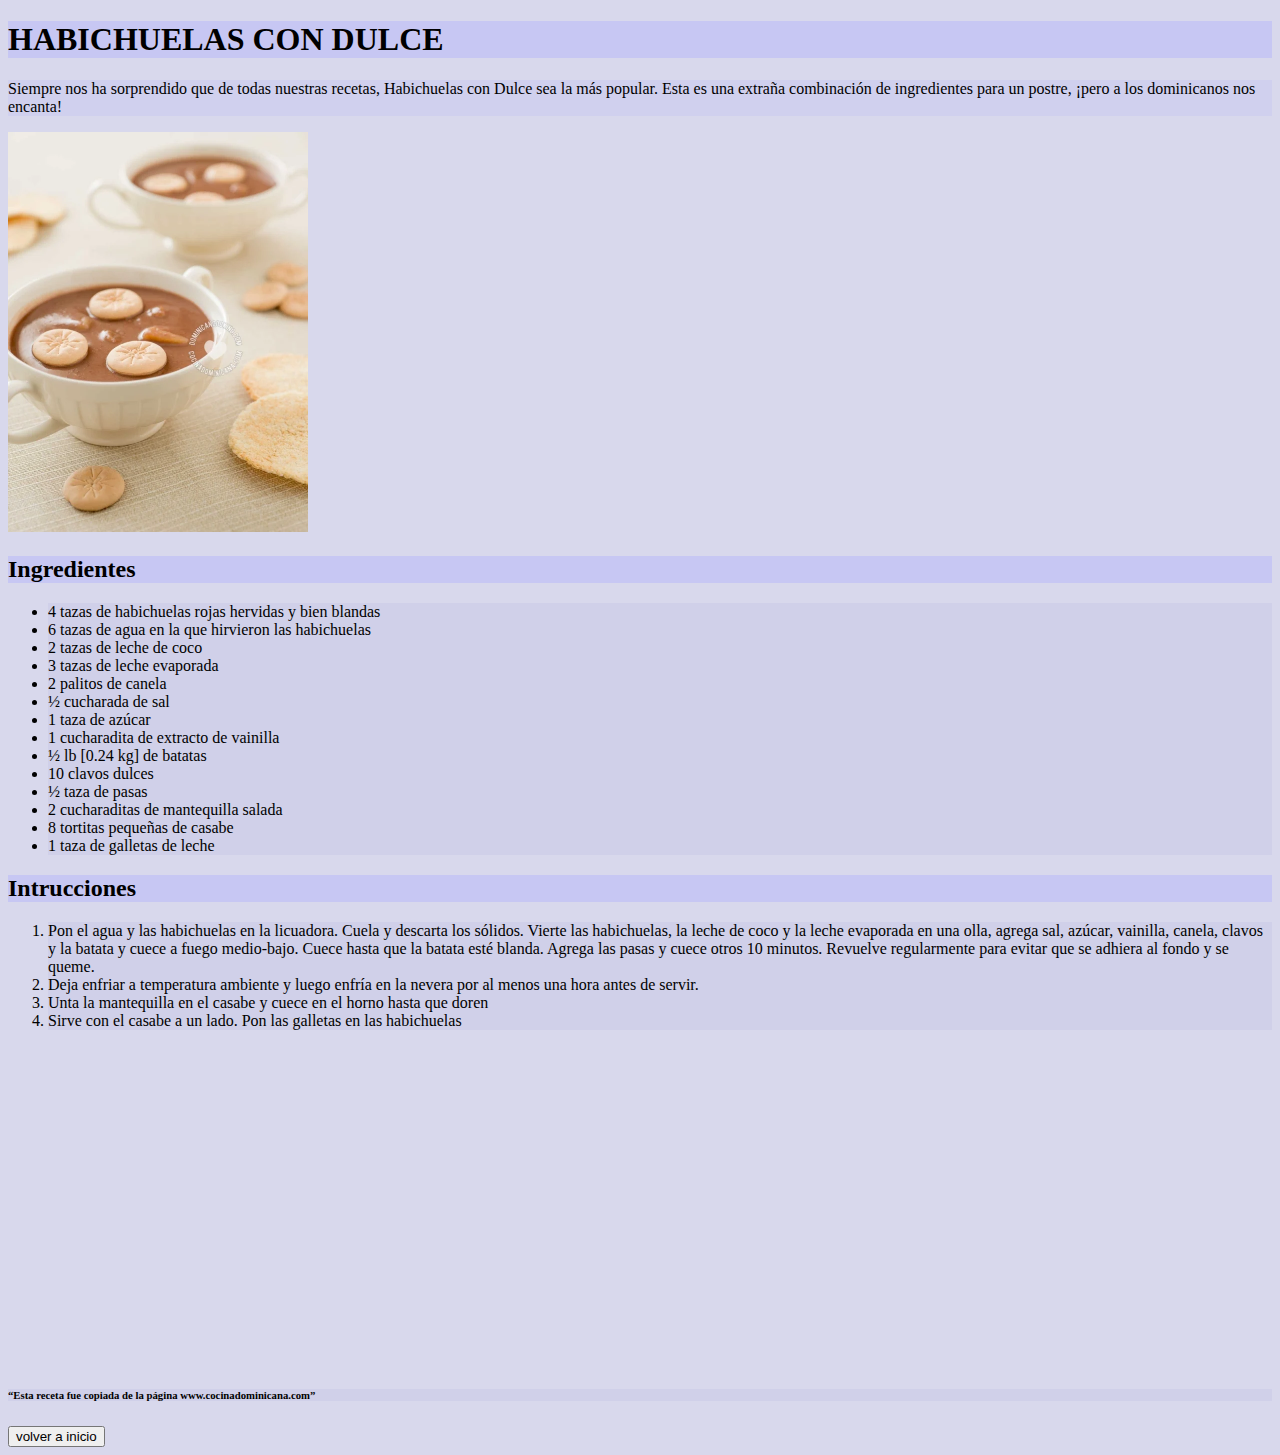
<file: proyectos/U1ProyectoFinal_Sharlenys/receta4.html>
<!DOCTYPE html>
<html>

<head>
    <title>Habichuelas</title>
</head>

<body style="background-color: rgb(216, 216, 236);">
    <h1 style="background-color: rgb(199, 199, 243);"> HABICHUELAS CON DULCE</h1>
    <p style="background-color: rgb(208, 208, 238);">Siempre nos ha sorprendido que de todas nuestras recetas,
        Habichuelas con Dulce sea la más popular. Esta es una extraña combinación de ingredientes para un postre, ¡pero
        a los dominicanos nos encanta! </p>
    <img src="habichuelas-con-dulce-DSC4501-2-600x777.webp" width="300" height="400">

    <div>
        <h2 style="background-color: rgb(199, 199, 243);">Ingredientes</h2>
        <ul>
            <li style="background-color: rgb(208, 208, 233);">4 tazas de habichuelas rojas hervidas y bien blandas </li>
            <li style="background-color: rgb(208, 208, 233);">6 tazas de agua en la que hirvieron las habichuelas </li>
            <li style="background-color: rgb(208, 208, 233);">2 tazas de leche de coco </li>
            <li style="background-color: rgb(208, 208, 233);">3 tazas de leche evaporada </li>
            <li style="background-color: rgb(208, 208, 233);">2 palitos de canela </li>
            <li style="background-color: rgb(208, 208, 233);">½ cucharada de sal </li>
            <li style="background-color: rgb(208, 208, 233);">1 taza de azúcar</li>
            <li style="background-color: rgb(208, 208, 233);">1 cucharadita de extracto de vainilla </li>
            <li style="background-color: rgb(208, 208, 233);">½ lb [0.24 kg] de batatas </li>
            <li style="background-color: rgb(208, 208, 233);">10 clavos dulces </li>
            <li style="background-color: rgb(208, 208, 233);">½ taza de pasas </li>
            <li style="background-color: rgb(208, 208, 233);">2 cucharaditas de mantequilla salada</li>
            <li style="background-color: rgb(208, 208, 233);">8 tortitas pequeñas de casabe</li>
            <li style="background-color: rgb(208, 208, 233);">1 taza de galletas de leche</li>

    </div>


    <div>
        <h2 style="background-color: rgb(199, 199, 243);">Intrucciones </h2>
        <ol>
            <li style="background-color: rgb(208, 208, 233);"> Pon el agua y las habichuelas en la licuadora. Cuela y
                descarta los sólidos. Vierte las habichuelas, la leche de coco y la leche evaporada en una olla, agrega
                sal, azúcar, vainilla, canela, clavos y la batata y cuece a fuego medio-bajo. Cuece hasta que la batata
                esté blanda. Agrega las pasas y cuece otros 10 minutos. Revuelve regularmente para evitar que se adhiera
                al fondo y se queme.</li>
            <li style="background-color: rgb(208, 208, 233);">Deja enfriar a temperatura ambiente y luego enfría en la
                nevera por al menos una hora antes de servir. </li>
            <li style="background-color: rgb(208, 208, 233);">Unta la mantequilla en el casabe y cuece en el horno hasta
                que doren</li>
            <li style="background-color: rgb(208, 208, 233);">Sirve con el casabe a un lado. Pon las galletas en las
                habichuelas</li>
        </ol>

        <iframe width="560" height="315" src="https://www.youtube.com/embed/ntEWqf6F_ro" title="YouTube video player"
            frameborder="0"
            allow="accelerometer; autoplay; clipboard-write; encrypted-media; gyroscope; picture-in-picture"
            allowfullscreen></iframe>

        <h6 style="background-color: rgb(208, 208, 233);"> “Esta receta fue copiada de la página
            www.cocinadominicana.com”</h6>

            <a href= "inicio.html"><button> volver a inicio</button></a>

    </div>

</body>

</html>
</file>
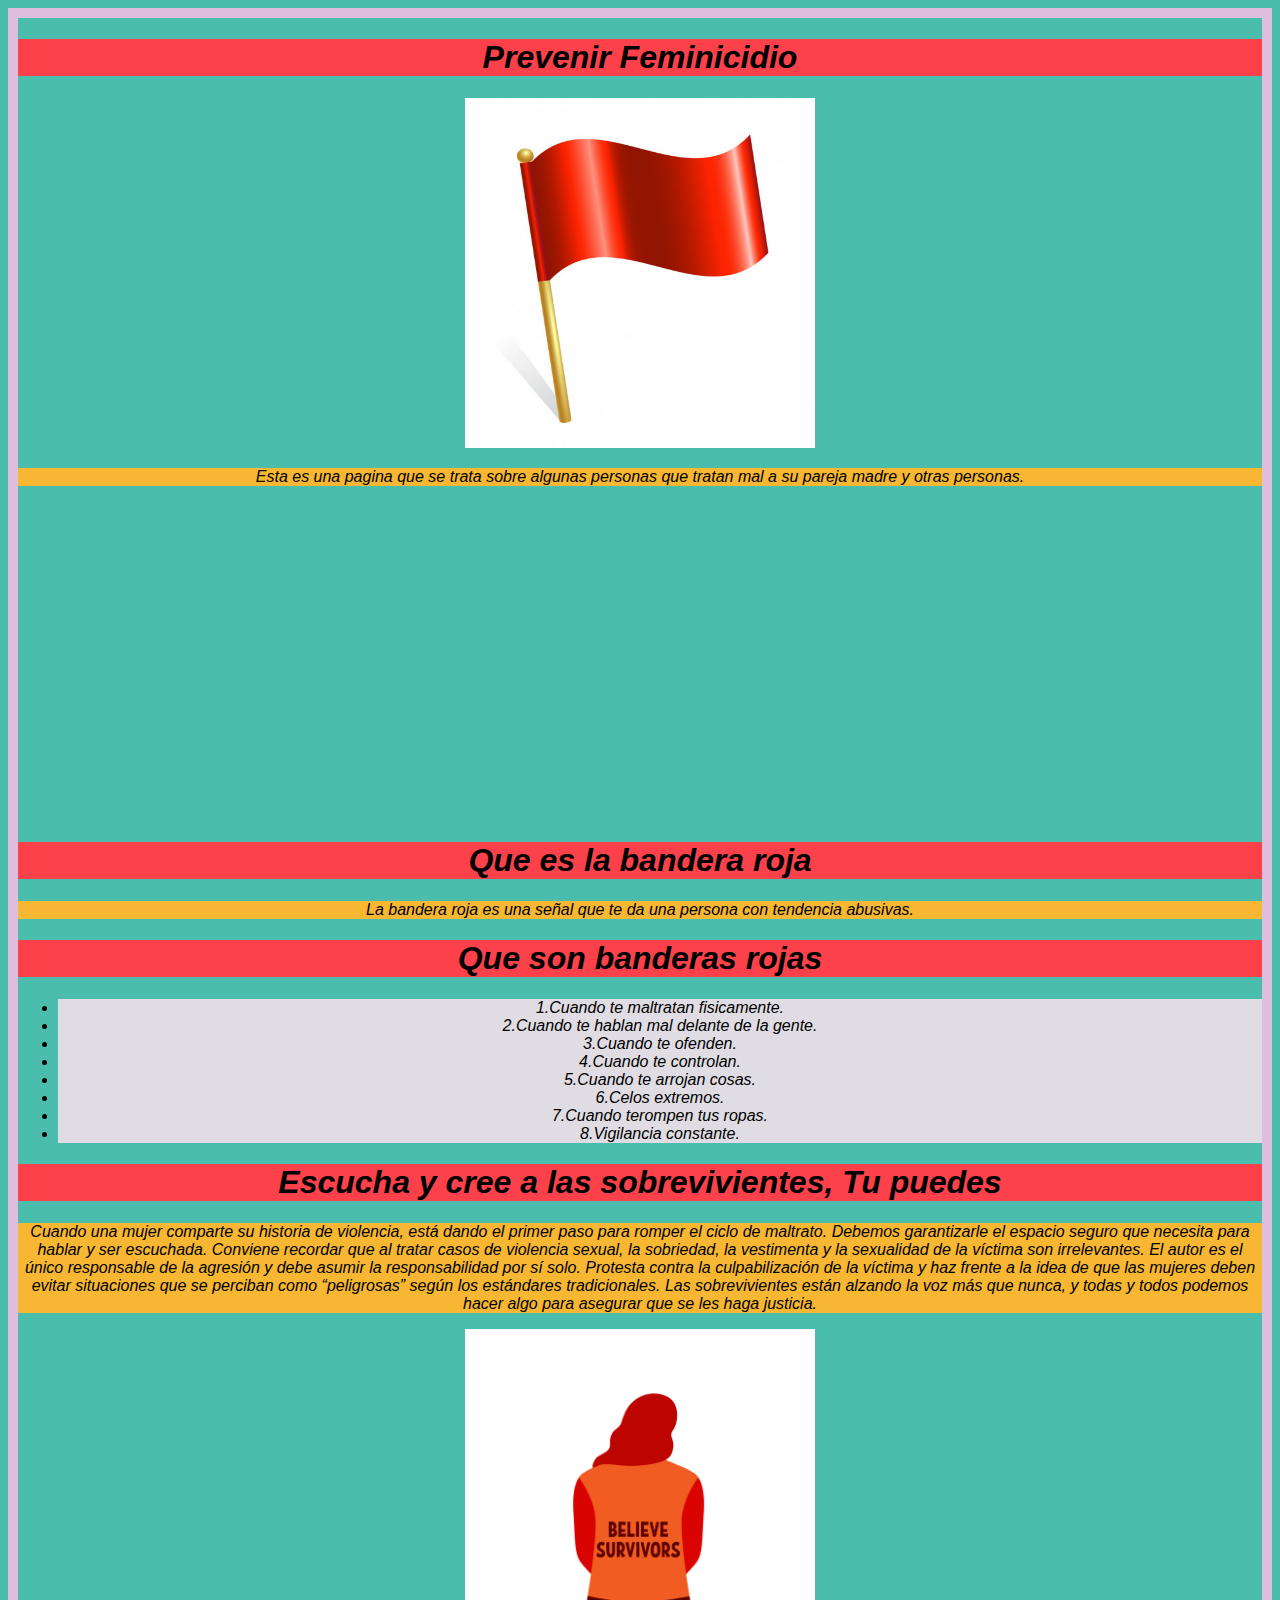
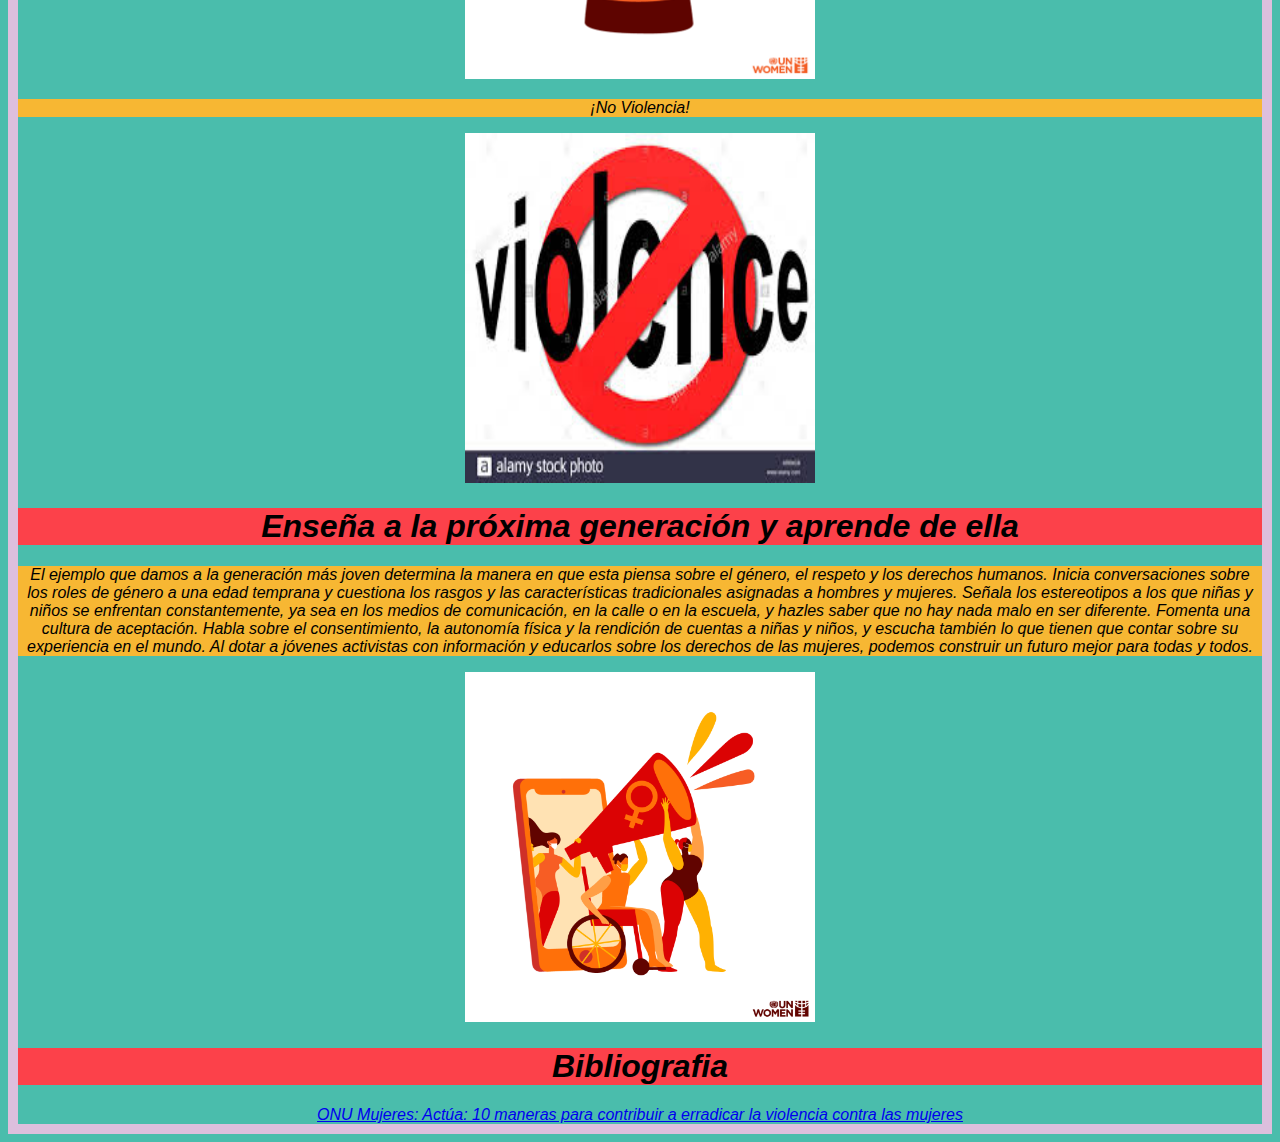
<file: proyectos/Unidad[3]/Sosa.html>
<!DOCTYPE html>
<html>

<head>
    <link href="Style.css" rel="stylesheet">
    <title>Prevenir Feminicidio</title>
</head>

<body>
    <h1>Prevenir Feminicidio</h1>
    <img src="bandera.jpg" alt="350">
    <p>Esta es una pagina que se trata sobre algunas personas que tratan mal a su pareja madre y otras personas.</p>
    <iframe width="560" height="315" src="https://www.youtube.com/embed/VhdPpWWcZUo" title="YouTube video player"
        frameborder="0" allow="accelerometer; autoplay; clipboard-write; encrypted-media; gyroscope; picture-in-picture"
        allowfullscreen></iframe>
    <h1> Que es la bandera roja</h1>
    <p>La bandera roja es una señal que te da una persona con tendencia abusivas.</p>
    <h1>Que son banderas rojas</h1>
    <p></p>
    <ul>
        <li> 1.Cuando te maltratan fisicamente.</li>
        <li> 2.Cuando te hablan mal delante de la gente.</li>
        <li> 3.Cuando te ofenden.</li>
        <li> 4.Cuando te controlan.</li>
        <li> 5.Cuando te arrojan cosas.</li>
        <li> 6.Celos extremos.</li>
        <li> 7.Cuando terompen tus ropas.</li>
        <li> 8.Vigilancia constante.</li>
    </ul>
    <h1> Escucha y cree a las sobrevivientes, Tu puedes</h1>
    <p>Cuando una mujer comparte su historia de violencia, está dando el primer paso para romper el ciclo de maltrato.
        Debemos garantizarle el espacio seguro que necesita para hablar y ser escuchada.

        Conviene recordar que al tratar casos de violencia sexual, la sobriedad, la vestimenta y la sexualidad de la
        víctima son irrelevantes. El autor es el único responsable de la agresión y debe asumir la responsabilidad por
        sí solo. Protesta contra la culpabilización de la víctima y haz frente a la idea de que las mujeres deben evitar
        situaciones que se perciban como “peligrosas” según los estándares tradicionales.

        Las sobrevivientes están alzando la voz más que nunca, y todas y todos podemos hacer algo para asegurar que se
        les haga justicia.</p>

    <img src="Fotos.jpg" alt="250">
    <p>¡No Violencia!</p>
    <img src="Imagen.jpg" alt="250">
    <h1>Enseña a la próxima generación y aprende de ella</h1>
    <p>El ejemplo que damos a la generación más joven determina la manera en que esta piensa sobre el género, el respeto
        y los derechos humanos. Inicia conversaciones sobre los roles de género a una edad temprana y cuestiona los
        rasgos y las características tradicionales asignadas a hombres y mujeres. Señala los estereotipos a los que
        niñas y niños se enfrentan constantemente, ya sea en los medios de comunicación, en la calle o en la escuela, y
        hazles saber que no hay nada malo en ser diferente. Fomenta una cultura de aceptación.

        Habla sobre el consentimiento, la autonomía física y la rendición de cuentas a niñas y niños, y escucha también
        lo que tienen que contar sobre su experiencia en el mundo. Al dotar a jóvenes activistas con información y
        educarlos sobre los derechos de las mujeres, podemos construir un futuro mejor para todas y todos.</p>
    <img src="Musica.jpg" alt="250">

    <h1>Bibliografia</h1>
    <a
        href="https://www.unwomen.org/es/news/stories/2020/11/compilation-take-action-to-help-end-violence-against-women">
        ONU Mujeres: Actúa: 10 maneras para contribuir a erradicar la violencia contra las mujeres</a>

</body>

</html>
</file>
<file: SSestilo.css>
body{
    background-image: linear-gradient( #FD49A0, #A16AE8, #B4FEE7, #603F8B);
    text-align: center;
}
button{
    background-image: linear-gradient(to right, #EFF1DB,#FFD4DB,#D3B5E5,#BBE7FE);
    font-family: fantasy;
}
img {
    width: 300px;
    height: 400px;
}
.proyectos{
 background-color: rgb(166, 224, 224);
 font-family: fantasy;
}
#encabezado {
    background-color:#E4B4B4;
    font-family: fantasy;
}
#bio{
    background-color:#6AF2F0;
    font-family: fantasy;
}
#tituloDestacados{
    background-image: linear-gradient(rgb(221, 128, 128), rgb(128, 128, 89));
}
#contenedorProyectos{
    background-color: rgb(174, 143, 204);
}
</file>
<file: proyectos/Unidad[3]/Style.css>
body{
    background-color: #4abdac;
    text-align: center;
    border:solid rgb(221, 191, 221)  10px;
    font-family: Arial, Helvetica, sans-serif;
    font-size: medium;
    font-style: italic;
    
}
h1{
    background-color:#FC414A;
}
p{
    background-color:#F7B733; 
}
li{
    background-color: #DFDCE3;
}
img {
    width: 350px;
    height: 350px;
}
</file>
